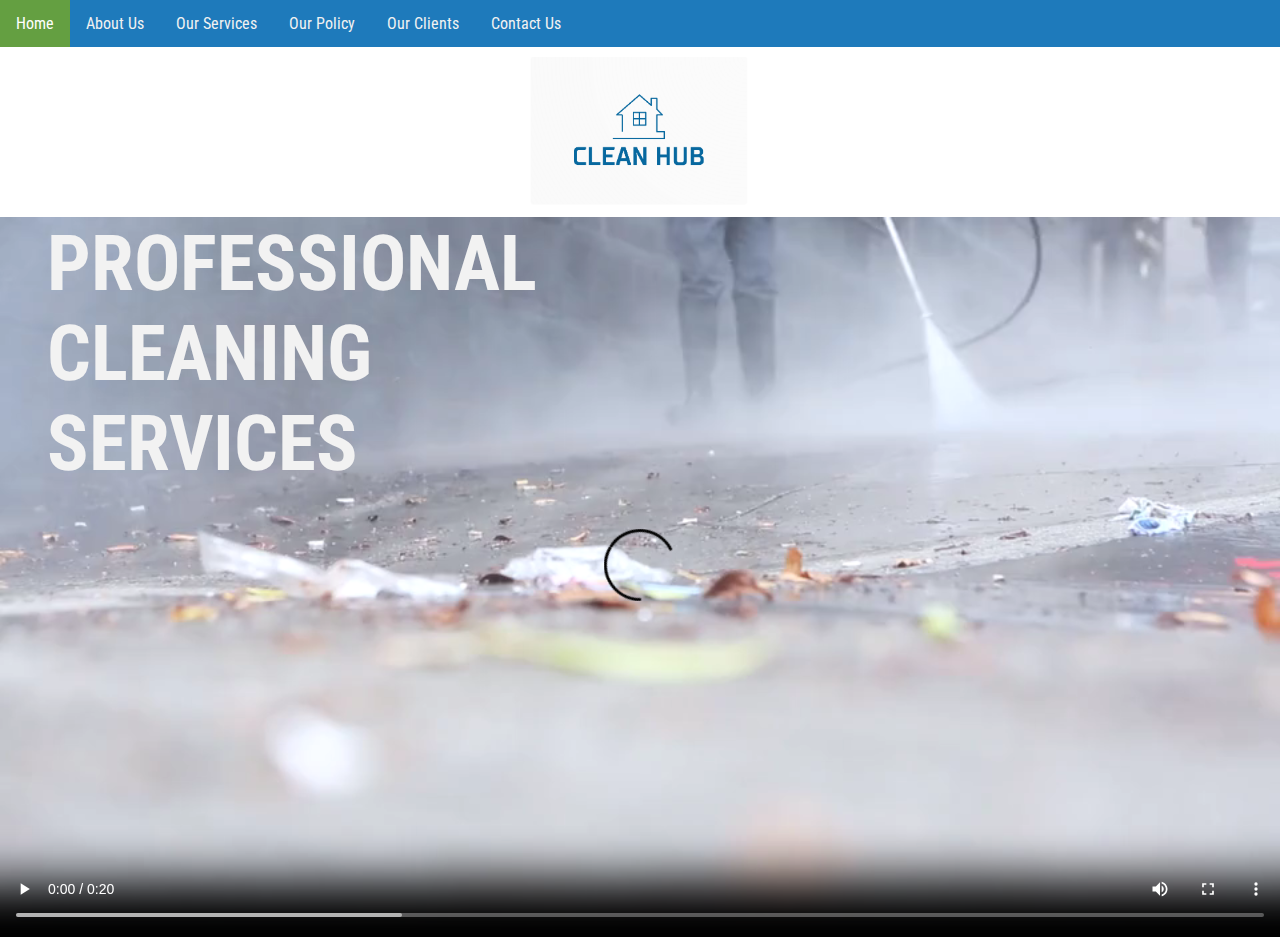
<file: index.html>
<!DOCTYPE html PUBLIC "-//W3C//DTD XHTML 1.0 Transitional//EN" "http://www.w3.org/TR/xhtml1/DTD/xhtml1-transitional.dtd">
<html xmlns="http://www.w3.org/1999/xhtml">
<head>
<meta http-equiv="Content-Type" content="text/html; charset=utf-8" />
<meta name="viewport" content="width=device-width, initial-scale=1.0">

<title>CleanHub</title>
<link href="css/default.css" rel="stylesheet" type="text/css" />
<link href="https://fonts.googleapis.com/css2?family=Roboto+Condensed&display=swap" rel="stylesheet">
<link href="css/animation.css" rel="stylesheet" type="text/css" />
</head>

<body>

<!--menu -->
<div class="topnav">
  <a href="index.html">Home</a>
  <a href="about.html">About Us</a>
  <a href="service.html">Our Services</a>
  <a href="policy.html">Our Policy</a>
  <a href="client.html">Our Clients</a>
  <a href="contact.html">Contact Us</a></div>
</div>
<!--header -->
<div class="header">
<div id="logo"><a href="index.html"><img src="pics/logo.jpg" alt="cleanhub" width="220" height="150" /></a></div>
</div>
<!--picture -->
<div id="picture">
<div id="prof"><p style="font-size:6vw;">PROFESSIONAL CLEANING SERVICES</div>
<video controls autoplay>
<source src="video/Cleaning.mp4" type="video/mp4">
Your browser does not support the video tag.
</video>
</div>

</body>
</html>
</file>
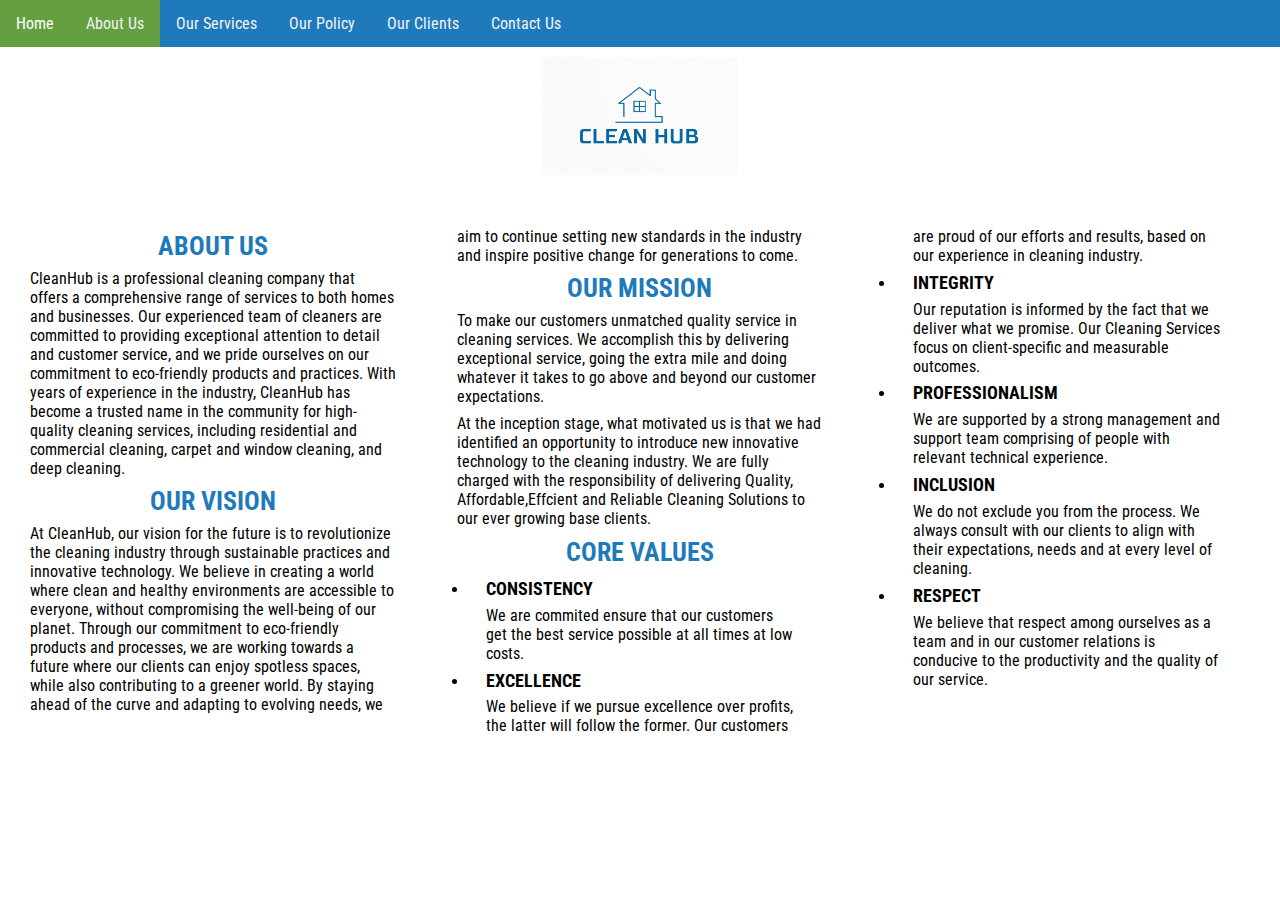
<file: about.html>
<!DOCTYPE html PUBLIC "-//W3C//DTD XHTML 1.0 Transitional//EN" "http://www.w3.org/TR/xhtml1/DTD/xhtml1-transitional.dtd">
<html xmlns="http://www.w3.org/1999/xhtml">
<head>
<meta http-equiv="Content-Type" content="text/html; charset=utf-8" />
<meta name="viewport" content="width=device-width, initial-scale=1.0">

<title>CleanHub</title>
<link href="css/default.css" rel="stylesheet" type="text/css" />
<link href="https://fonts.googleapis.com/css2?family=Roboto+Condensed&display=swap" rel="stylesheet">
<link href="css/animation.css" rel="stylesheet" type="text/css" />
<link href="css/about-us.css" rel="stylesheet" type="text/css" />
</head>

<body>
<!--menu -->
<div class="topnav">
	<a href="index.html">Home</a>
  <a href="about.html" class="urpage">About Us</a>
  <a href="service.html">Our Services</a>
  <a href="policy.html">Our Policy</a>
  <a href="client.html">Our Clients</a>
  <a href="contact.html">Contact Us</a></div>
</div>
<!--header -->
<div class="header">
<div id="logo"><a href="index.html"><img src="pics/logo.jpg" alt="cleanhub" width="200" height="120" /></a></div>
</div>
<!--content -->
<div id="column">

<div id="about">
<div id="aboutus">
<h3>ABOUT US</h3>
<p> CleanHub is a professional cleaning company that offers a comprehensive range of services to both homes and businesses. 
   Our experienced team of cleaners are committed to providing exceptional attention to detail and customer service, and we 
   pride ourselves on our commitment to eco-friendly products and practices. With years of experience in the industry, 
   CleanHub has become a trusted name in the community for high-quality cleaning services, including residential and commercial 
   cleaning, carpet and window cleaning, and deep cleaning.</p>
</div>
<div id="ourvision">
<h3>OUR VISION</h3>
<p>
  At CleanHub, our vision for the future is to revolutionize the cleaning industry through sustainable practices and innovative technology. 
  We believe in creating a world where clean and healthy environments are accessible to everyone, without compromising the well-being of our
   planet. Through our commitment to eco-friendly products and processes, we are working towards a future where our clients can enjoy spotless
    spaces, while also contributing to a greener world. By staying ahead of the curve and adapting to evolving needs, we aim to continue setting
     new standards in the industry and inspire positive change for generations to come.</p>
</div>
<div id="ourmission">
<h3>OUR MISSION</h3>
<p>To make our customers unmatched quality service in cleaning services. We accomplish this by delivering exceptional service, going the extra mile
and doing whatever it takes to go above and beyond our customer expectations.</p>
<p>At the inception stage, what motivated us is that we had identified an opportunity to introduce new innovative technology to the cleaning industry.
   We are fully charged with the responsibility of delivering Quality, Affordable,Effcient and Reliable Cleaning Solutions to our ever growing base clients.</p>
</div>
<div id="corevalues">
<h3>CORE VALUES</h3>
<ul>
<li>
<h5>CONSISTENCY</h5>
<p>We are commited ensure that our customers get the best service possible at all times at low costs.</p>
</li>
<li>
<h5>EXCELLENCE</h5>
<p>We believe if we pursue excellence over profits, the latter will follow the former. Our customers are proud of our efforts and results, based on our experience in cleaning industry.</p>
</li>
<li>
<h5>INTEGRITY</h5>
<p>Our reputation is informed by the fact that we deliver what we promise. Our Cleaning Services focus on client-specific and measurable outcomes.</p>
</li>
<li>
<h5>PROFESSIONALISM</h5>
<p>We are supported by a strong management and support team comprising of people with relevant technical experience.</p>
</li>
<li>
<h5>INCLUSION</h5>
<p>We do not exclude you from the process. We always consult with our clients to align with their expectations, needs and at every level of cleaning.</p>
</li>
<li>
<h5>RESPECT</h5>
<p>We believe that respect among ourselves as a team and in our customer relations is conducive to the productivity and the quality of our service.</p>
</li>
</ul>
</div>
</div>
</div>


</body>
</html>
</file>
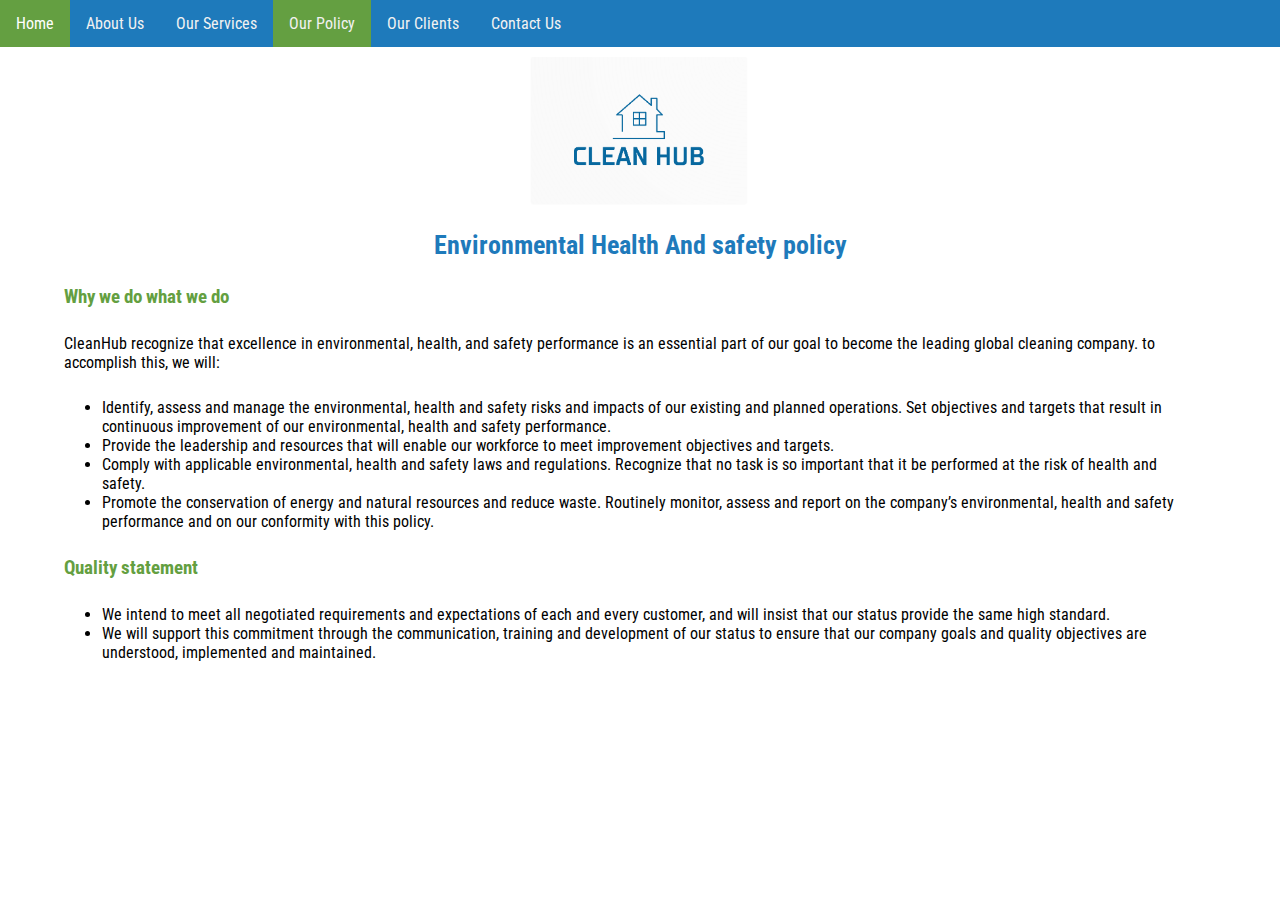
<file: policy.html>
<!DOCTYPE html PUBLIC "-//W3C//DTD XHTML 1.0 Transitional//EN" "http://www.w3.org/TR/xhtml1/DTD/xhtml1-transitional.dtd">
<html xmlns="http://www.w3.org/1999/xhtml">
<head>
<meta http-equiv="Content-Type" content="text/html; charset=utf-8" />
<meta name="viewport" content="width=device-width, initial-scale=1.0">

<title>CleanHub</title>
<link href="css/default.css" rel="stylesheet" type="text/css" />
<link href="https://fonts.googleapis.com/css2?family=Roboto+Condensed&display=swap" rel="stylesheet">
<link href="css/animation.css" rel="stylesheet" type="text/css" />
<link href="css/ehs.css" rel="stylesheet" type="text/css" />
</head>

<body>
<!--menu -->
<div class="topnav">
	<a href="index.html">Home</a>
  <a href="about.html">About Us</a>
  <a href="service.html">Our Services</a>
  <a href="policy.html" class="urpage">Our Policy</a>
  <a href="client.html">Our Clients</a>
  <a href="contact.html">Contact Us</a></div>
</div>
<!--header -->
<div class="header">
<div id="logo"><a href="index.html"><img src="pics/logo.jpg" alt="cleanhub" width="220" height="150" /></a></div>
</div>
<!--content -->

<div id="content"><h3>Environmental Health And safety policy</h3></div>
<h4 class="ehs1">Why we do what we do</h4>
<div class="ehs2">
<p>CleanHub recognize that excellence in environmental, health, and safety performance is an essential part of our goal to become the leading global cleaning company. to accomplish this, we will:</p>
<ul>
<li>Identify, assess and manage the environmental, health and safety risks and impacts of our existing and planned operations. Set objectives and
targets that result in continuous improvement of our environmental, health and safety performance.</li>
<li>Provide the leadership and resources that will enable our workforce to meet improvement objectives and targets.</li>
<li>Comply with applicable environmental, health and safety laws and regulations. Recognize that no task is so important that it be performed at the risk of health and safety.</li>
<li>Promote the conservation of energy and natural resources and reduce waste. Routinely monitor, assess and report on the company’s
environmental, health and safety performance and on our conformity with this policy.</li>
</ul>
</div>
<h4 class="ehs3">Quality statement</h4>
<div class="ehs4">
<ul>
<li>We intend to meet all negotiated requirements and expectations of each and every customer, and will insist that our status provide the same high
standard.</li>
<li>We will support this commitment through the communication, training and development of our status to ensure that our company goals and quality
objectives are understood, implemented and maintained.</li>
</ul>
</div>
</div>


</body>
</html>
</file>
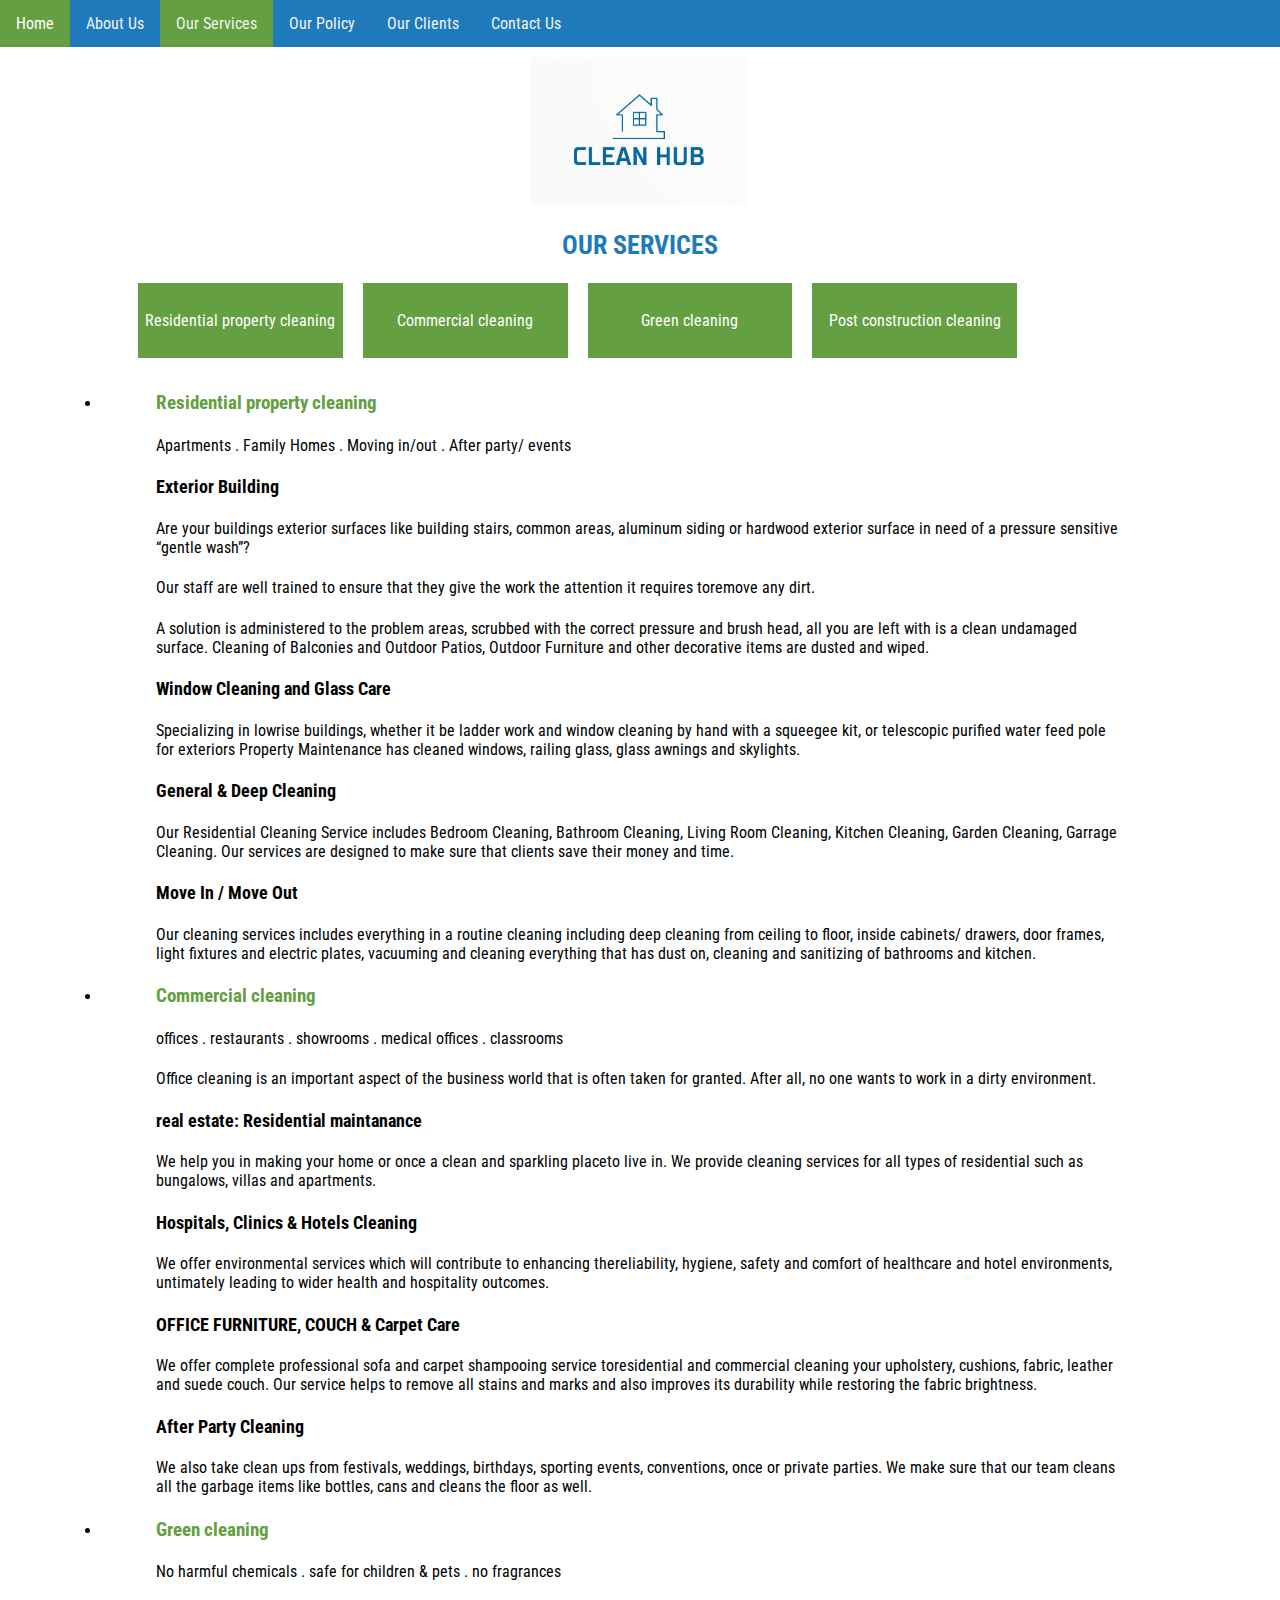
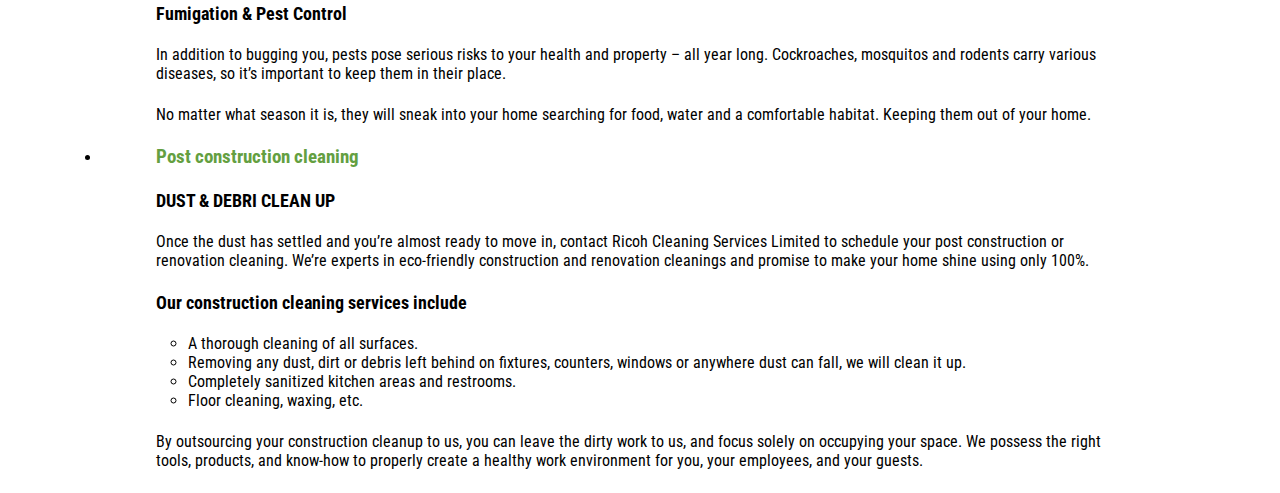
<file: service.html>
<!DOCTYPE html PUBLIC "-//W3C//DTD XHTML 1.0 Transitional//EN" "http://www.w3.org/TR/xhtml1/DTD/xhtml1-transitional.dtd">
<html xmlns="http://www.w3.org/1999/xhtml">
<head>
<meta http-equiv="Content-Type" content="text/html; charset=utf-8" />
<meta name="viewport" content="width=device-width, initial-scale=1.0">

<title>CleanHub</title>
<link href="css/default.css" rel="stylesheet" type="text/css" />
<link href="https://fonts.googleapis.com/css2?family=Roboto+Condensed&display=swap" rel="stylesheet">
<link href="css/animation.css" rel="stylesheet" type="text/css" />
</head>

<body>
<!--menu -->
<div class="topnav">
	<a href="index.html">Home</a>
  <a href="about.html">About Us</a>
  <a href="service.html" class="urpage">Our Services</a>
  <a href="policy.html">Our Policy</a>
  <a href="client.html">Our Clients</a>
  <a href="contact.html">Contact Us</a></div>
</div>

<div class="header">
<div id="logo"><a href="index.html"><img src="pics/logo.jpg" alt="cleanhub" width="220" height="150" /></a></div>
</div>

<div id="content">
<h3>OUR SERVICES</h3>

<div class="flex-container">
  <div><a href="#no1">Residential property  cleaning</a></div>
  <div><a href="#no2">Commercial cleaning</a></div>
  <div><a href="#no3">Green cleaning</a></div>  
  <div><a href="#no4">Post construction cleaning</a></div> 
</div>


<ul>
<li>
<h4 id="no1">Residential property  cleaning</h4>
<p>Apartments . Family Homes . Moving in/out . After party/ events</p>
<h5>Exterior Building</h5>
<p>Are your buildings exterior surfaces like building stairs, common areas, aluminum siding or hardwood exterior surface in need of a pressure sensitive “gentle wash”?</p>
<p>Our staff are well trained to ensure that they give the work the attention it requires toremove any dirt.</p>
<p>A solution is administered to the problem areas, scrubbed with the correct pressure and brush head, all you are left with is a clean undamaged
surface. Cleaning of Balconies and Outdoor Patios, Outdoor Furniture and other decorative items are dusted and wiped.</p>
<h5>Window Cleaning and Glass Care</h5>
<p>Specializing in lowrise buildings, whether it be ladder work and window cleaning by hand with a squeegee kit, or telescopic purified water feed pole for exteriors Property Maintenance has cleaned windows, railing glass, glass awnings and skylights.</p>
<h5>General & Deep Cleaning</h5>
<p>Our Residential Cleaning Service includes Bedroom Cleaning, Bathroom Cleaning, Living Room Cleaning, Kitchen Cleaning, Garden Cleaning,
Garrage Cleaning. Our services are designed to make sure that clients save their money and time.</p>
<h5>Move In / Move Out</h5>
<p>Our cleaning services includes everything in a routine cleaning including deep cleaning from ceiling to floor, inside cabinets/ drawers, door frames, light fixtures and electric plates, vacuuming and cleaning everything that has dust on, cleaning and sanitizing of bathrooms and kitchen.</p>
</li>
<li>
<h4 id="no2">Commercial cleaning</h4> 
<p>offices . restaurants . showrooms . medical offices . classrooms</p>
<p>Office cleaning is an important aspect of the business world that is often taken for granted. After all, no one wants to work in a dirty environment.</p>
<h5>real estate: Residential maintanance</h5>
<p>We help you in making your home or once a clean and sparkling placeto live in. We provide cleaning services for all types of residential such as
bungalows, villas and apartments.</p>
<h5>Hospitals, Clinics & Hotels Cleaning</h5>
<p>We offer environmental services which will contribute to enhancing thereliability, hygiene, safety and comfort of healthcare and hotel
environments, untimately leading to wider health and hospitality outcomes.</p>
<h5>OFFICE FURNITURE, COUCH & Carpet Care</h5>
<p>We offer complete professional sofa and carpet shampooing service toresidential and commercial cleaning your upholstery, cushions, fabric,
leather and suede couch. Our service helps to remove all stains and marks and also improves its durability while restoring the fabric brightness.</p>
<h5>After Party Cleaning</h5>
<p>We also take clean ups from festivals, weddings, birthdays, sporting events, conventions, once or private parties. We make sure that our team
cleans all the garbage items like bottles, cans and cleans the floor as well.</p>
</li>
<li>
<h4 id="no3">Green cleaning</h4> 
<p>No harmful chemicals . safe for children & pets . no fragrances</p>
<h5>Fumigation & Pest Control</h5>
<p>In addition to bugging you, pests pose serious risks to your health and property – all year long. Cockroaches, mosquitos and rodents carry various diseases, so it’s important to keep them in their place.</p>
<p>No matter what season it is, they will sneak into your home searching for food, water and a comfortable habitat. Keeping them out of your home.</p>
</li>
<li>
<h4 id="no4">Post construction cleaning</h4>
<h5>DUST & DEBRI CLEAN UP</h5>
<p>Once the dust has settled and you’re almost ready to move in, contact Ricoh Cleaning Services Limited to schedule your post construction or renovation cleaning. We’re experts in eco-friendly construction and renovation cleanings and promise to make your home shine using only 100%.</p>
<h5>Our construction cleaning services include</h5>
<ul>
<li>A thorough cleaning of all surfaces.</li>
<li>Removing any dust, dirt or debris left behind on fixtures, counters, windows or anywhere dust can fall, we will clean it up.</li>
<li>Completely sanitized kitchen areas and restrooms.</li>
<li>Floor cleaning, waxing, etc.</li>
</ul>
<p>By outsourcing your construction cleanup to us, you can leave the dirty work to us, and focus solely on occupying your space. We possess the right tools, products, and know-how to properly create a healthy work environment for you, your employees, and your guests.</p>
</li>
</ul>
</div>
</div>
</body>
</div>

</body>
</html>
</file>
<file: css/default.css>
@charset "utf-8";
* {
margin: 0;
font-family: 'Roboto Condensed', sans-serif;
}
html {
  scroll-behavior: smooth;
}
a:link, a:visited {
	text-decoration:none;
	color: white;
}
.header {
	background-color:#FFFFFF;	
}
#logo {
	padding: 10px;
	text-align: center;
}
 /* The navbar container */
.topnav {
  overflow: hidden;
  background-color: #1e7abb;
}

/* Navbar links */
.topnav a {
	float: left;
	display: block;
	color: #f2f2f2;
	text-align: center;
	text-decoration: none;
	padding-top: 14px;
	padding-right: 16px;
	padding-bottom: 14px;
	padding-left: 16px;

}

/* Links - change color on hover */
.topnav a:hover {
  background-color: #649f41;
  color: white;
} 
/* page you are on */
.urpage {
  background-color: #649f41;
  color: white;
} 
/* Pictures */

#picture {
	background-repeat: no-repeat;
	height: 500px;
	background-size: cover;
	width: 100%;
}
/* h3 */
h3 {
	text-align: center;
	padding-top: 1%;
	padding-bottom: 1%;
	font-size: 1.6em;
	color: #1e7abb;
	padding-right: 5%;
	padding-left: 5%;
}
/* Paragraph */
p {
	font-size: 1em;
	padding-top: 1%;
	padding-right: 5%;
	padding-bottom: 1%;
	padding-left: 5%;
}
/* lists */
ol, ul {
	font-size: 1em;
	padding-top: 1%;
	padding-right: 8%;
	padding-bottom: 1%;
	padding-left: 8%;
}
/* h4 */
h4 {
	padding-top: 1%;
	padding-bottom: 1%;
	font-size: 1.2em;
	color: #649f41;
	padding-right: 5%;
	padding-left: 5%;
}
/* h5 */
h5 {
	padding-top: 1%;
	padding-bottom: 1%;
	font-size: 1.14em;
	font-weight: bold;
	padding-right: 5%;
	padding-left: 5%;
}
/* h6 */
h6 {
	padding-top: 1%;
	padding-bottom: 1%;
	font-size: 1em;
	padding-right: 5%;
	padding-left: 5%;
}
/* Under Construction */
#construction {
	font-family: Arial, Helvetica, sans-serif;
	font-size: 18px;
	color: #FF0000;
	text-align: center;
	height: 20px;
	font-weight: bolder;
}
/* Video */
video {
  width: 100%;
  height: auto;
}
/* home page video text */
#picture #prof {
	position: absolute;
	z-index: 10;
	font-size: 5em;
	color: #f2f2f2;
	padding-left: 3%;
	font-weight: bolder;
	width: 13%;
}
/* flex box */
.flex-container {
	display: flex;
	flex-wrap: wrap;
	margin-right: 10%;
	margin-left: 10%;
}

.flex-container > div {
  background-color: #649f41;
  width: 20%;
  margin: 10px;
  text-align: center;
  line-height: 75px;
  color: white;
}
</file>
<file: css/animation.css>
@charset "utf-8";

@keyframes logoani {
  from {opacity: 0;}
  to {opacity: 1;}
}

@keyframes txtani {
  from {opacity: 0; margin-top: 50px;}
  to {opacity: 1; margin-top:0px;}
}

#logo {
  animation-name: logoani;
  animation-duration: 1s;
	animation-timing-function: ease;
}

#content {
	animation-name: txtani;
	animation-duration: 2s;
	animation-timing-function: linear;
}
</file>
<file: css/about-us.css>
@charset "utf-8";
#column {
	column-count: 3;
	column-gap: 20px;
	margin-top: 30px;
	padding: 10px;
}
@media only screen and (max-width: 1200px) {
#column {
	column-count: 1;
}	
}
#aboutus {
	animation-name: ani1;
	animation-duration: 2s;
}
#ourvision {
	animation-name: ani1;
	animation-duration: 3s;
}
#ourmission {
	animation-name: ani1;
	animation-duration: 4s;
}
#corevalues {
	animation-name: ani1;
	animation-duration: 5s;
}
#aboutus:hover, #ourvision:hover, #ourmission:hover, #corevalues:hover {
	background-color:#E0F1EF;
	padding-left: 10px;
}
@media only screen and (max-width: 1200px) {
#aboutus:hover, #ourvision:hover, #ourmission:hover, #corevalues:hover {
	font-size: 1.2em;
	background-color:#E0F1EF;
	padding: 10px;
}
}

@keyframes ani1 {
  from {opacity: 0;}
  to {opacity: 1;}
}
</file>
<file: css/ehs.css>
@charset "utf-8";

@keyframes esh1 {
  from { transform: scale(0, 0);}
  to { transform: scale(1, 1)}
}
.ehs1 {
  animation-name: esh1;
  animation-duration: 2s;
}
.ehs2 {
  animation-name: esh1;
  animation-duration: 4s;
}
.ehs3 {
  animation-name: esh1;
  animation-duration: 6s;
}
.ehs4 {
  animation-name: esh1;
  animation-duration: 8s;
}
</file>
